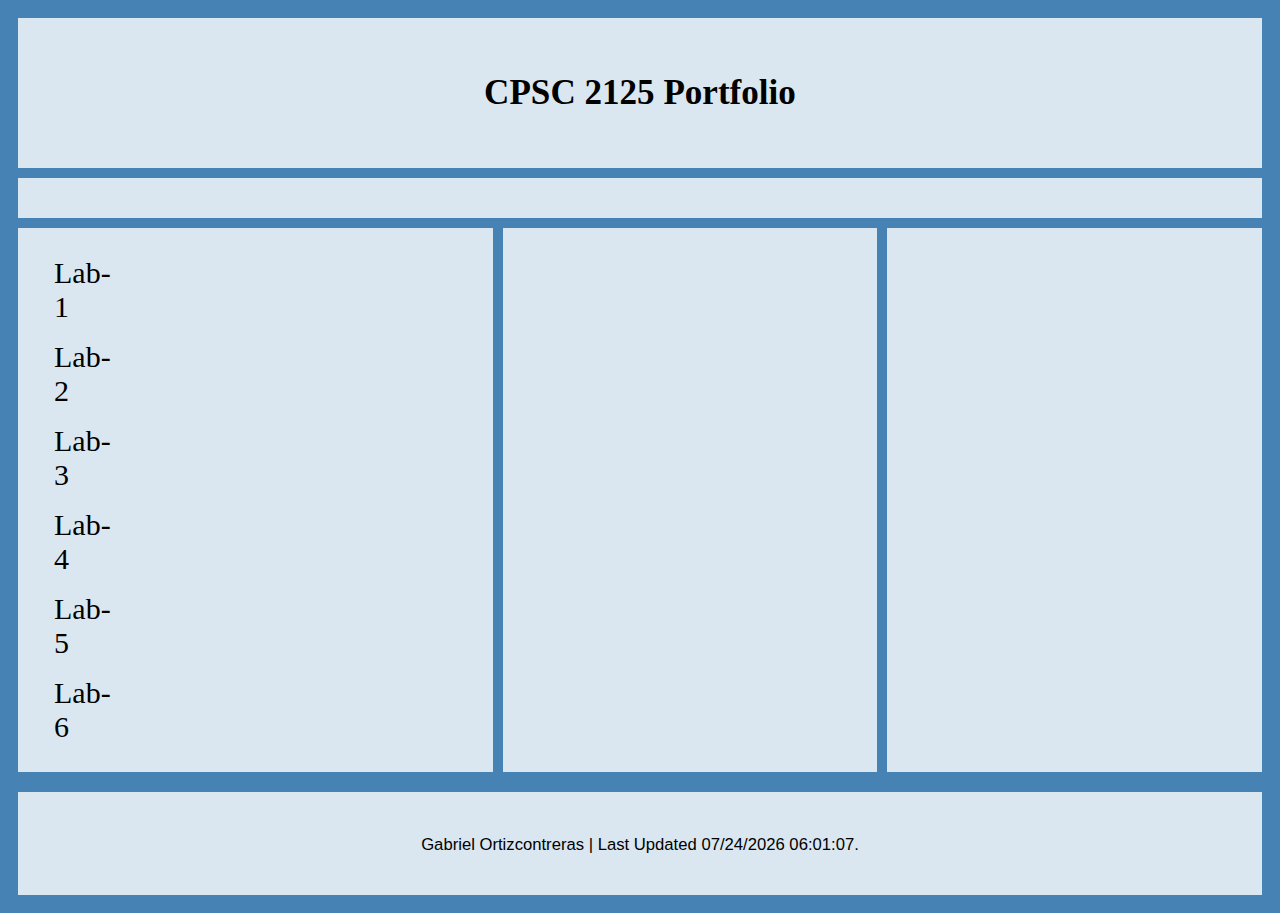
<file: index.html>
<!DOCTYPE html> 
<html>
  <head>
    <meta charset="utf-8">
    <meta name="viewport" content="width=device-width">
    <title>CPSC 2125 Portfolio</title>
    <link href="style.css" rel="stylesheet" type="text/css" />
  </head>
  <body onload="updateDate()">
  <div class="grid-container">
    <div class="grid-item header"><h3 style="text-align:center;">CPSC 2125 Portfolio</h3></div>

    <div class="grid-item nav">
      <ul>
      <li><a href="lab1.html"> Lab-1 </a> </li>
      <li><a href="lab2.html"> Lab-2 </a> </li>
      <li><a href="lab3.html"> Lab-3 </a> </li>
      <li><a href="lab4.html"> Lab-4 </a> </li>
      <li><a href="lab5.html"> Lab-5 </a> </li>
      <li><a href="lab6.html"> Lab-6 </a> </li>
      </ul>
    </div>
    <div class="grid-item item3">
      </div>
    <div class="grid-item item4">
    </div>
    <div class="grid-item item6">
    </div>
    <div class="grid-item footer">
     <p style="text-align:center;"><small> Gabriel Ortizcontreras | Last Updated <span id="demo"></span>.</small></p>


<script>
document.getElementById("demo").innerHTML = document.lastModified;
</script>
    </div>
</div>
    <script src="script.js"></script>
  </body>
</html>
</file>
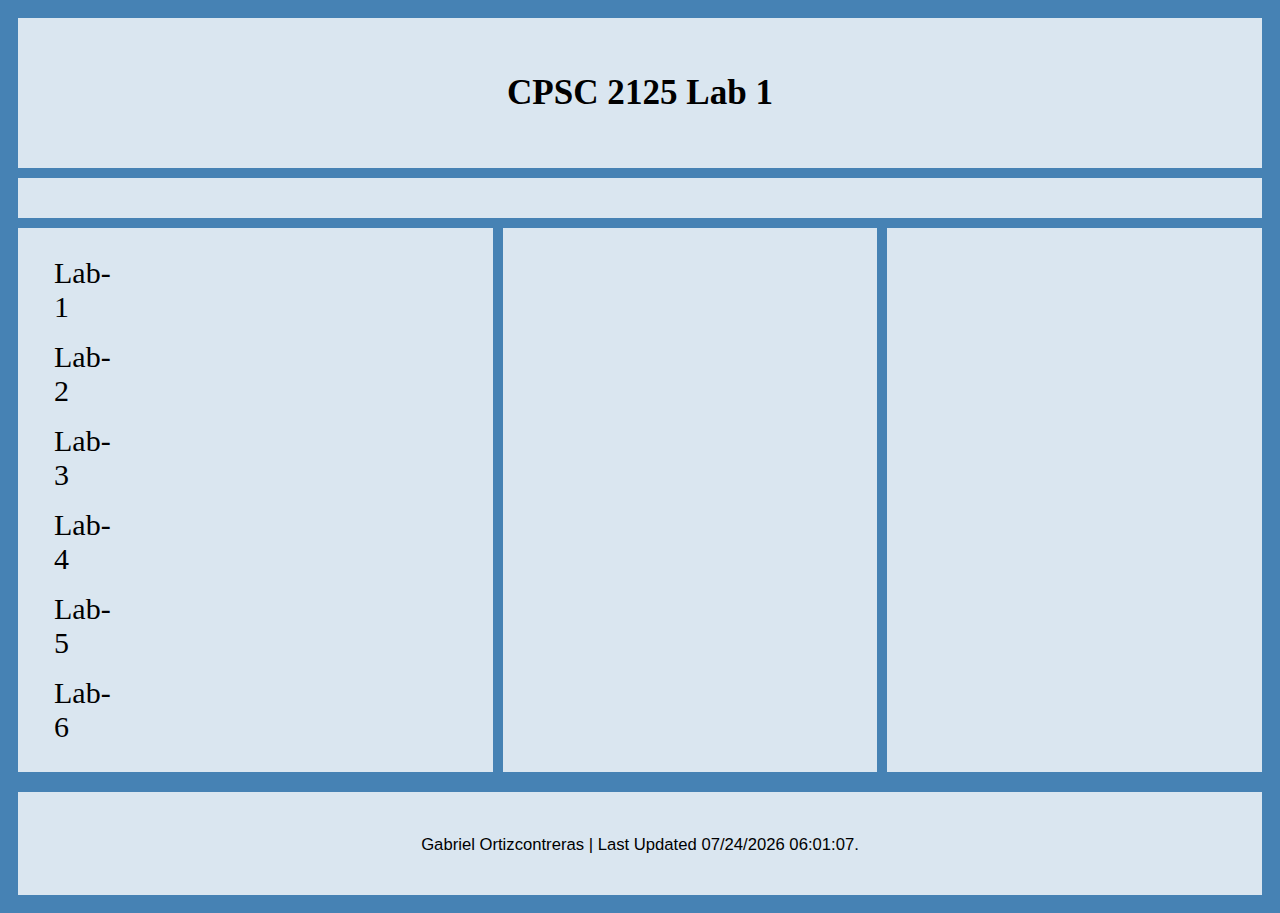
<file: lab1.html>
<!DOCTYPE html> 
<html>
  <head>
    <meta charset="utf-8">
    <meta name="viewport" content="width=device-width">
    <title>CPSC 2125 Lab 1</title>
    <link href="style.css" rel="stylesheet" type="text/css" />
  </head>
  <body>
<div class="grid-container">  
    <div class="grid-item header"><h3 style="text-align:center;">CPSC 2125 Lab 1</h3></div>
    <div class="grid-item nav">
      <ul>
      <li><a href="lab1.html"> Lab-1 </a> </li>
      <li><a href="lab2.html"> Lab-2 </a> </li>
      <li><a href="lab3.html"> Lab-3 </a> </li>
      <li><a href="lab4.html"> Lab-4 </a> </li>
      <li><a href="lab5.html"> Lab-5 </a> </li>
      <li><a href="lab6.html"> Lab-6 </a> </li>
      </ul>
    </div>
    <div class="grid-item item3">
      </div>
    <div class="grid-item item4">
    </div>
    <div class="grid-item item6">
    </div>
    <div class="grid-item footer">
    <p style="text-align:center;"><small> Gabriel Ortizcontreras | Last Updated <span id="demo"></span>.</small></p>


<script>
document.getElementById("demo").innerHTML = document.lastModified;
</script></div>
</div>
    <main>
    </main>
 <footer>
 </footer>


    <script src="script.js"></script>
  </body>
</html>
</file>
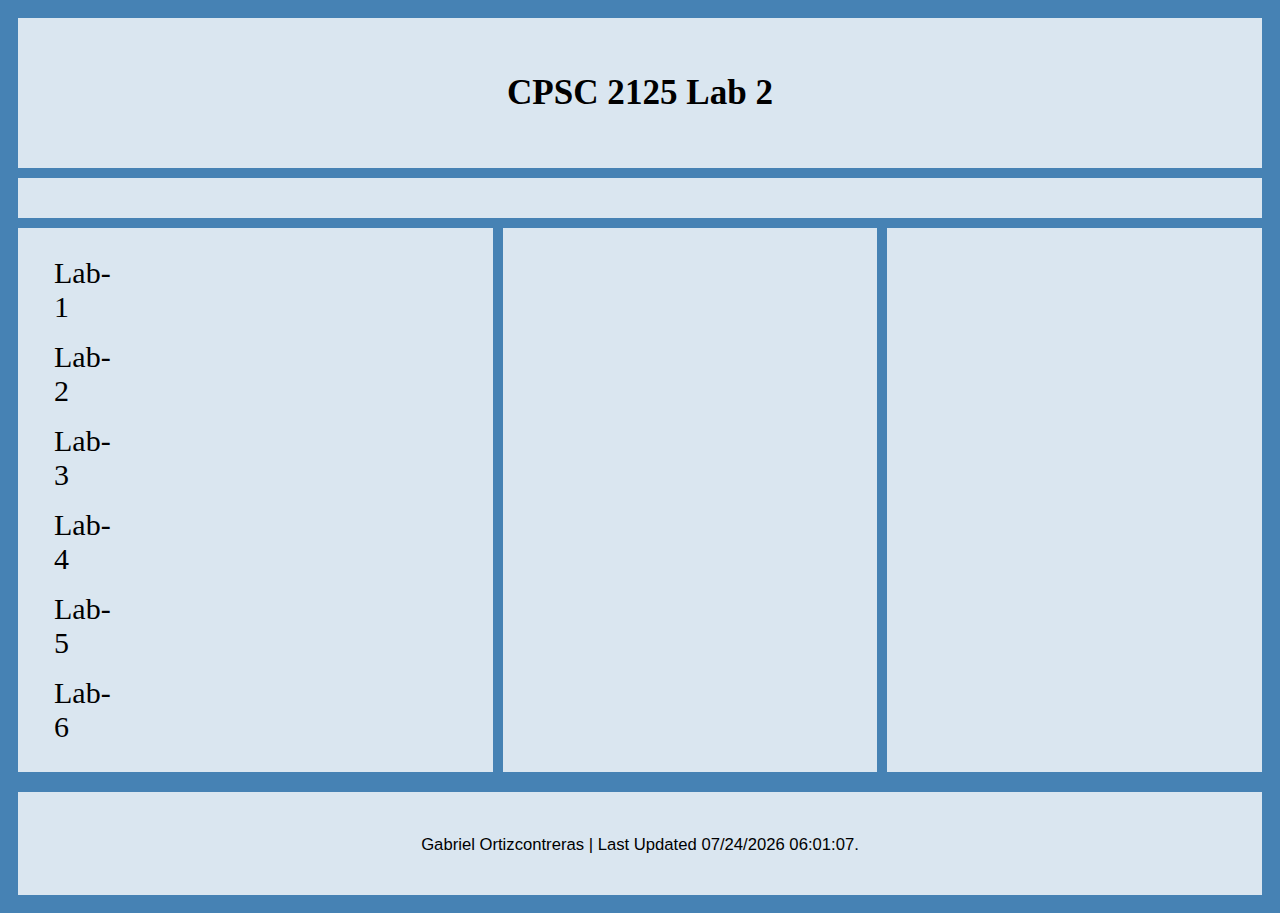
<file: lab2.html>
<!DOCTYPE html> 
<html>
  <head>
    <meta charset="utf-8">
    <meta name="viewport" content="width=device-width">
    <title>CPSC 2125 Lab 2</title>
    <link href="style.css" rel="stylesheet" type="text/css" />
  </head>
  <body>
<div class="grid-container"> 

    <div class="grid-item header"><h3 style="text-align:center;">CPSC 2125 Lab 2</h3></div>
    <div class="grid-item nav">
      <ul>
      <li><a href="lab1.html"> Lab-1 </a> </li>
      <li><a href="lab2.html"> Lab-2 </a> </li>
      <li><a href="lab3.html"> Lab-3 </a> </li>
      <li><a href="lab4.html"> Lab-4 </a> </li>
      <li><a href="lab5.html"> Lab-5 </a> </li>
      <li><a href="lab6.html"> Lab-6 </a> </li>
      </ul>
    </div>

  <div class="grid-item item3">
      </div>
    <div class="grid-item item4">
    </div>
    <div class="grid-item item6">
    </div>
    <div class="grid-item footer">
    <p style="text-align:center;"><small> Gabriel Ortizcontreras | Last Updated <span id="demo"></span>.</small></p>


<script>
document.getElementById("demo").innerHTML = document.lastModified;
</script></div>
</div>


    <script src="script.js"></script>
  </body>
</html>
</file>
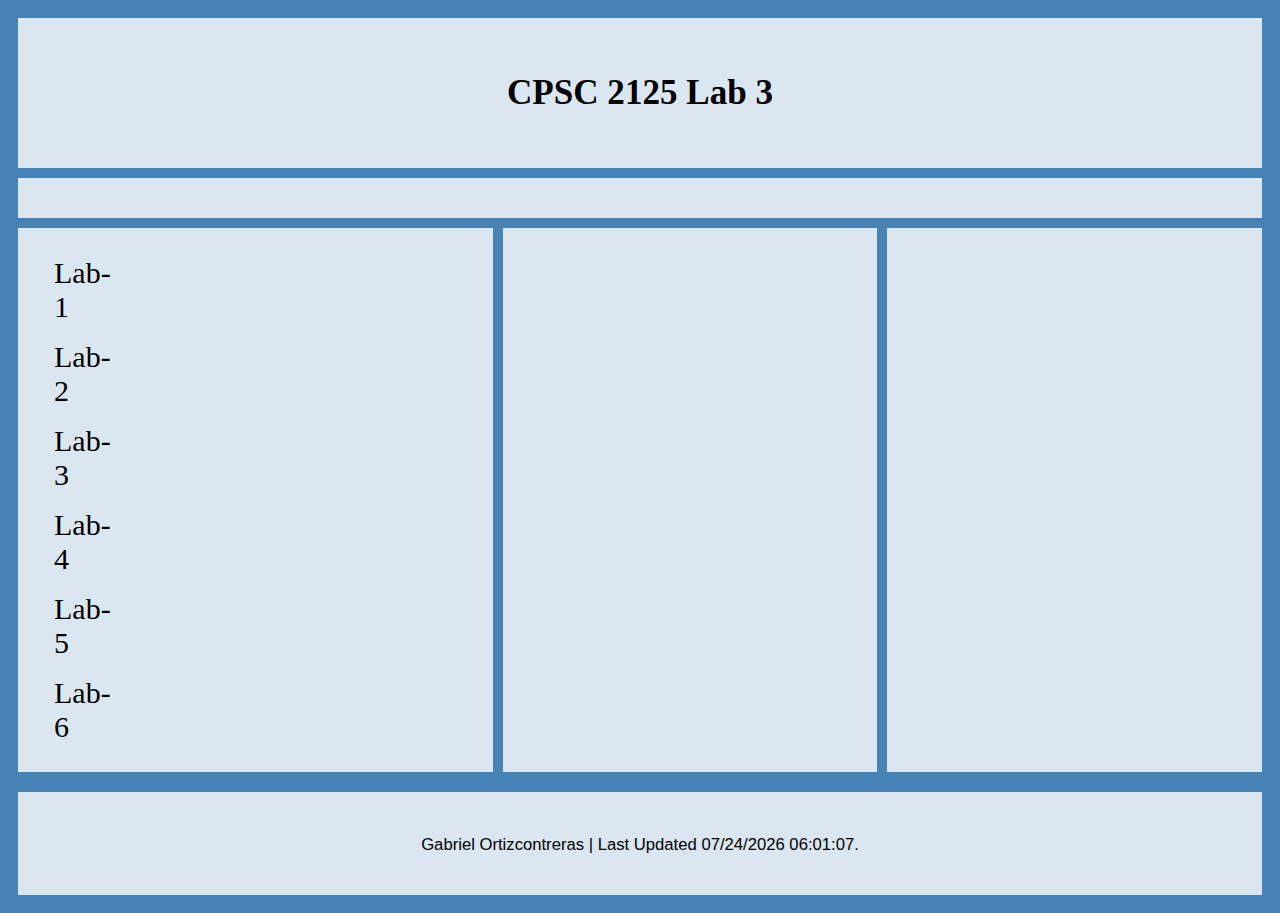
<file: lab3.html>
<!DOCTYPE html> 
<html>
  <head>
    <meta charset="utf-8">
    <meta name="viewport" content="width=device-width">
    <title>CPSC 2125 Lab 3</title>
    <link href="style.css" rel="stylesheet" type="text/css" />
  </head>
  <body>
<div class="grid-container"> 

    <div class="grid-item header"><h3 style="text-align:center;">CPSC 2125 Lab 3</h3></div>
    <div class="grid-item nav">
      <ul>
      <li><a href="lab1.html"> Lab-1 </a> </li>
      <li><a href="lab2.html"> Lab-2 </a> </li>
      <li><a href="lab3.html"> Lab-3 </a> </li>
      <li><a href="lab4.html"> Lab-4 </a> </li>
      <li><a href="lab5.html"> Lab-5 </a> </li>
      <li><a href="lab6.html"> Lab-6 </a> </li>
      </ul>
    </div>

  <div class="grid-item item3">
      </div>
    <div class="grid-item item4">
    </div>
    <div class="grid-item item6">
    </div>
    <div class="grid-item footer">
    <p style="text-align:center;"><small> Gabriel Ortizcontreras | Last Updated <span id="demo"></span>.</small></p>


<script>
document.getElementById("demo").innerHTML = document.lastModified;
</script></div>



</div>


    <script src="script.js"></script>
  </body>
</html>
</file>
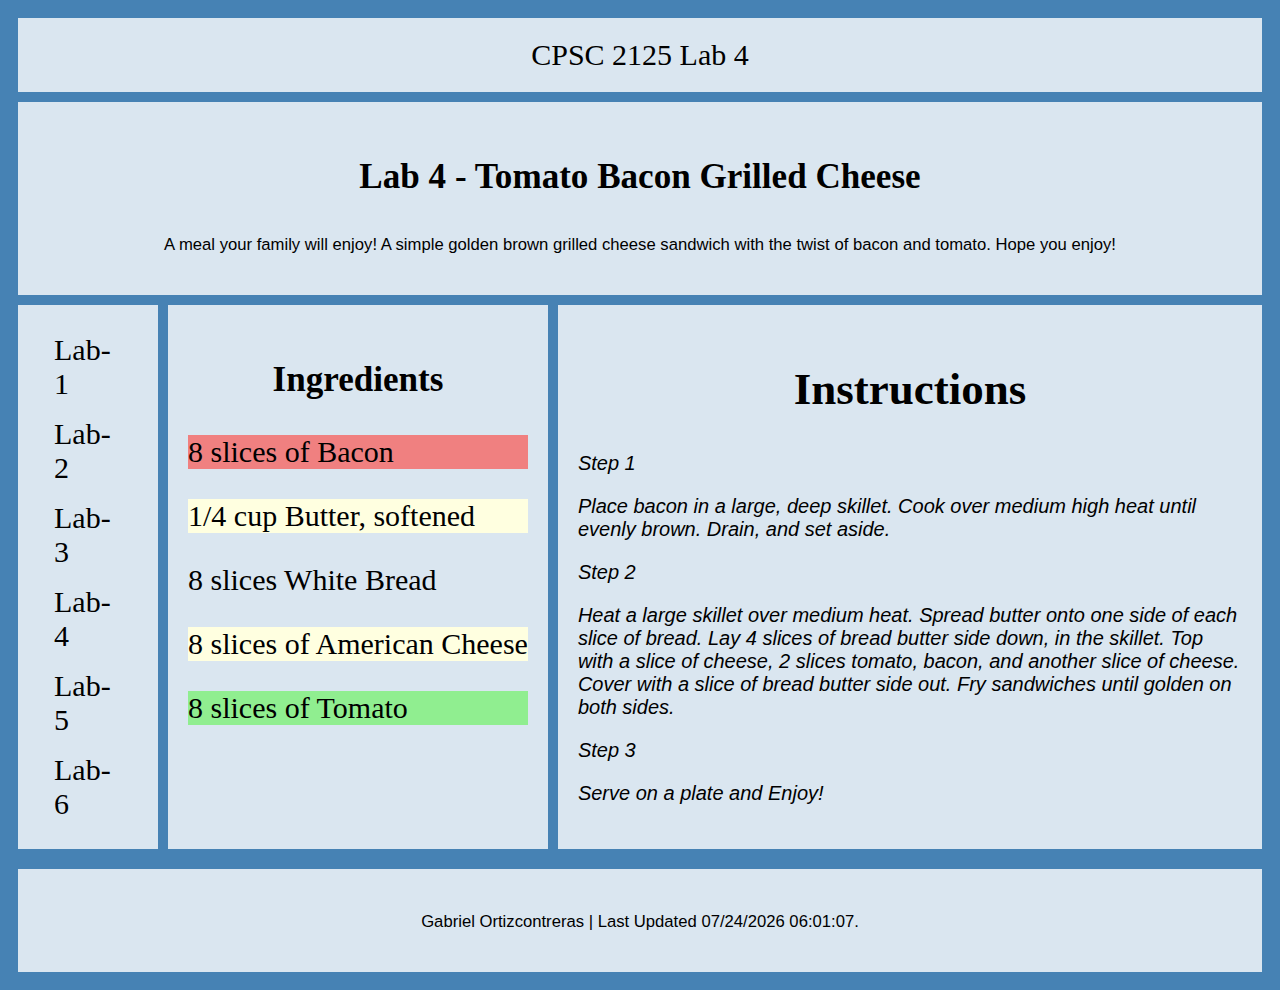
<file: lab4.html>
<!DOCTYPE html> 
<html>
  <head>
    <meta charset="utf-8">
    <meta name="viewport" content="width=device-width">
    <title> CPSC 2125 Lab 4 </title>
    <link href="style.css" rel="stylesheet" type="text/css" />
  </head>
  <body>

<div class="grid-container">
  <div class="grid-item header" style="text-align:center;">CPSC 2125 Lab 4</div>


  <div class="grid-item nav">

      <ul>
      <li><a href="lab1.html"> Lab-1 </a> </li>
      <li><a href="lab2.html"> Lab-2 </a> </li>
      <li><a href="lab3.html"> Lab-3 </a> </li>
      <li><a href="lab4.html"> Lab-4 </a> </li>
      <li><a href="lab5.html"> Lab-5 </a> </li>
      <li><a href="lab6.html"> Lab-6 </a> </li>
      </ul>
  </div>
  <div class="grid-item item3">

  <h3 style="text-align:center;"> Lab 4 - Tomato Bacon Grilled Cheese </h3>

      <p style="text-align:center;"> <small> A meal your family will enjoy! A simple golden brown grilled cheese sandwich with the twist of bacon and tomato. Hope you enjoy! </small></p>
    </div>  

  <div class="grid-item item4">
    <h3 style="text-align:center;" > Ingredients </h3>
    
    <dl id="meat"> 8 slices of Bacon </dl>
    <dl id="dairy"> 1/4 cup Butter, softened</dl>
      <dl id="other"> 8 slices White Bread </dl>
      <dl id="dairy"> 8 slices of American Cheese </dl>
      <dl id="veg"> 8 slices of Tomato </dl>
      
</div>
  <div class="grid-item item6">
    <h2 style="text-align:center;"> Instructions  </h2> 

            <p><i> Step 1 </i></p>
            <p><i> Place bacon in a large, deep skillet. Cook over medium high heat until evenly brown. Drain, and set aside. </i></p>
            <p><i> Step 2 </i></p>
            <p><i> Heat a large skillet over medium heat. Spread butter onto one side of each slice of bread. Lay 4 slices of bread butter side down, in the skillet. Top with a slice of cheese, 2 slices tomato, bacon, and another slice of cheese. Cover with a slice of bread butter side out. Fry sandwiches until golden on both sides. </i> </p>
            <p><i> Step 3 </i> </p>
            <p><i> Serve on a plate and Enjoy! </i> </p>

  </div>

  <div class="grid-item footer">
  <p style="text-align:center;"><small> Gabriel Ortizcontreras | Last Updated <span id="demo"></span>.</small></p>


<script>
document.getElementById("demo").innerHTML = document.lastModified;
</script></div>
</div>

    <script src="script.js"></script>
  </div>
  </body>
</html>
</file>
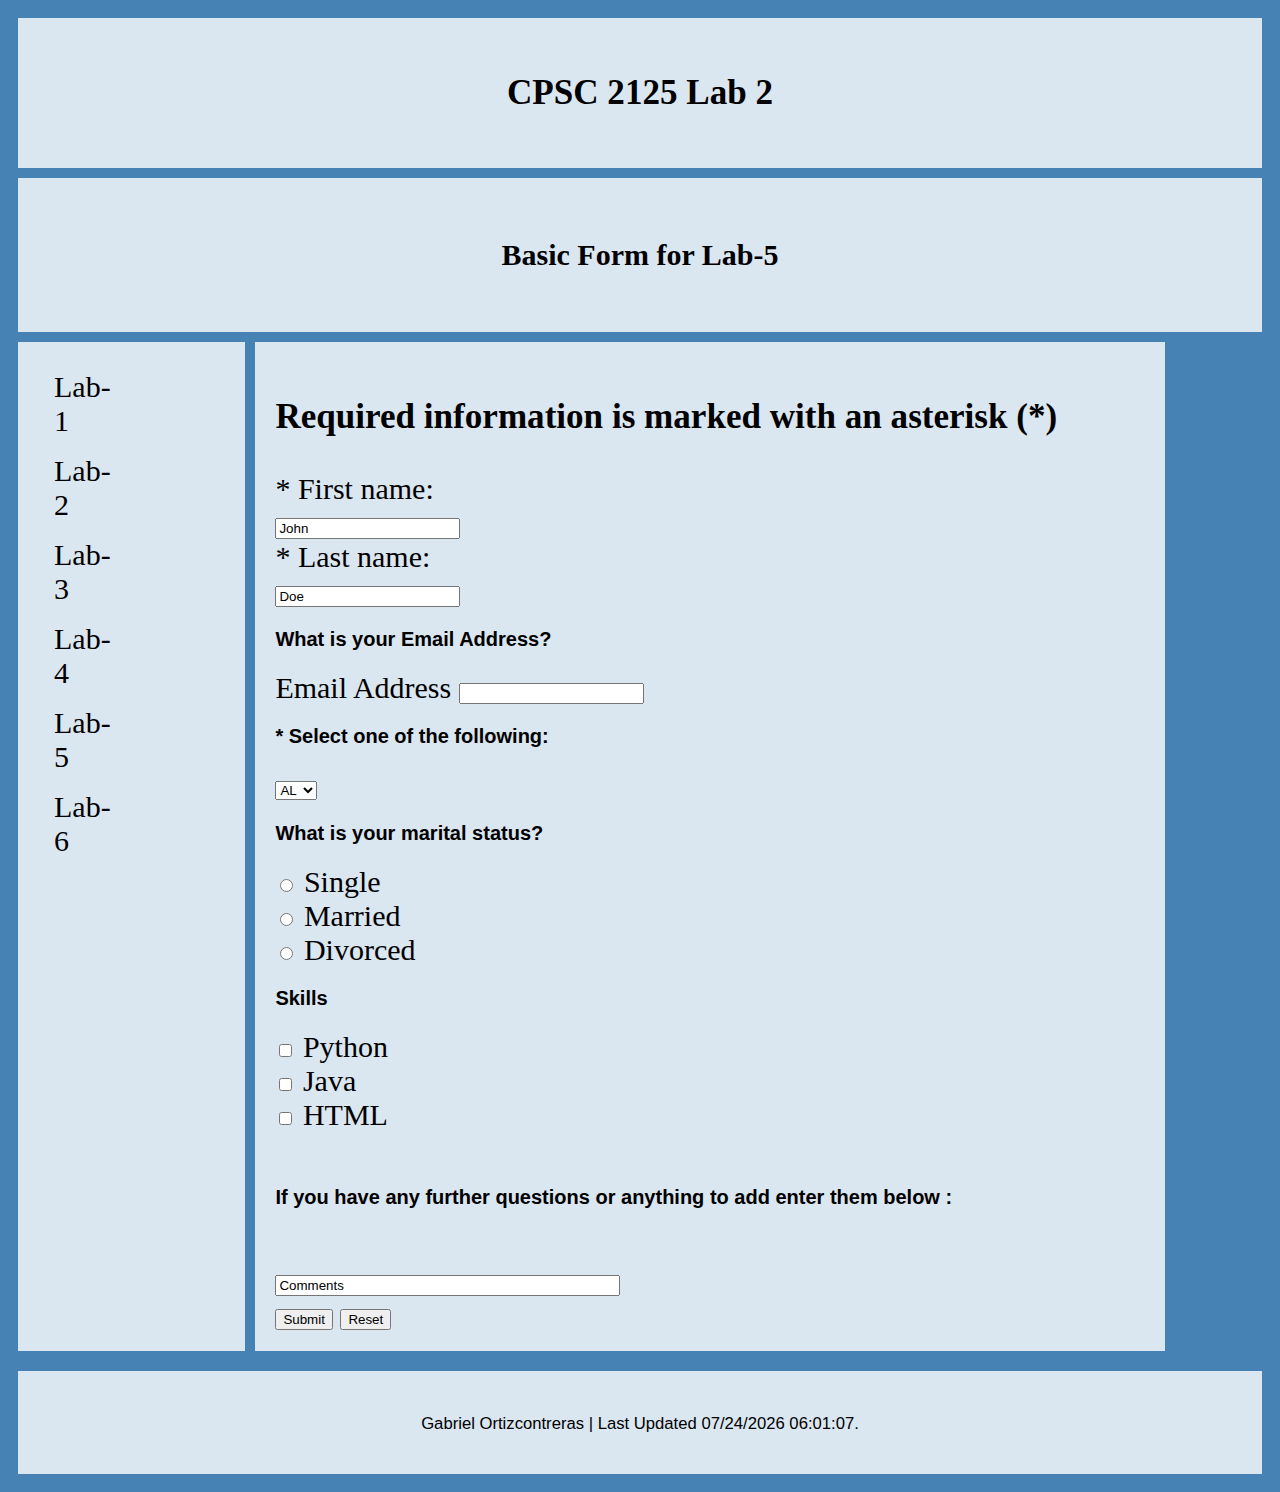
<file: lab5.html>
<!DOCTYPE html>
<html>

<head>
	<meta charset="utf-8">
	<meta name="viewport" content="width=device-width">
	<title>CPSC 2125 Lab 2</title>
	<link href="style.css" rel="stylesheet" type="text/css" />
</head>

<body onload="updateDate()">
<div class="grid-container">

	<div class="grid-item header">
		<h3 style="text-align:center;">CPSC 2125 Lab 2</h3>
		</div>
	<div class="grid-item nav">
		<ul>
			<li><a href="lab1.html"> Lab-1 </a> </li>
			<li><a href="lab2.html"> Lab-2 </a> </li>
			<li><a href="lab3.html"> Lab-3 </a> </li>
			<li><a href="lab4.html"> Lab-4 </a> </li>
			<li><a href="lab5.html"> Lab-5 </a> </li>
      <li><a href="lab6.html"> Lab-6 </a> </li>
		</ul>
		</div>

	<div class="grid-item item3">
		<h4 style="text-align:center;"> Basic Form for Lab-5 </h4>
		</div>
	<div class="grid-item item4">
		<h3>Required information is marked with an asterisk (*)</h3>

	    <form action="https://www.youtube.com/watch?v=FBFruf9gnZ8&list=PLeOTBrUgeayw009mqU8urXd9MJsLvX8de&index=17" method="post">

		  <label for="fname">* First name:</label><br>
      <input type="text" id="fname" name="fname" value="John"><br>
      <label for="lname">* Last name:</label><br>
      <input type="text" id="lname" name="lname" value="Doe">
	
      <p><strong> What is your Email Address? </strong></p>
      <label for="email"> Email Address </label>
      <input type="email" id="email" name="email">

      <p><strong> * Select one of the following: </strong> </p>

      <select id="State">
      <option>AL</option>
      <option>FL</option>
      <option>GA</option>
      </select>


      <p><strong>What is your marital status?</strong></p>

      <input type="radio" id="single" name="maritalstatus" value="single">
      <label for="single">Single</label><br>
      <input type="radio" id="married" name="maritalstatus" value="married">
      <label for="married">Married</label><br>
      <input type="radio" id="divorced" name="maritalstatus" value="divorced">
      <label for="divorced">Divorced</label>

      <p><strong>Skills</strong></p>

      <input type="checkbox" id="skill1" name="skill1" value="Python">
      <label for="skill1"> Python </label><br>
      <input type="checkbox" id="skill2" name="skill2" value="Java">
      <label for="skill2"> Java </label><br>
      <input type="checkbox" id="skill3" name="skill3" value="HTML">
      <label for="skill3"> HTML </label><br><br>

      <p><strong> If you have any further questions or anything to add enter them below : </strong> </p>
    <br>
    <input type="text" value="Comments" size="40">
    <br>

    <input type="submit" value="Submit">
    <input type="reset">

     </form>

    </div>


  <div class="grid-item footer">
    <p style="text-align:center;"><small> Gabriel Ortizcontreras | Last Updated <span id="demo"></span>.</small></p>
  </div>
  </div>
    <script src="script.js"></script>
  </body>
  
</html>
</file>
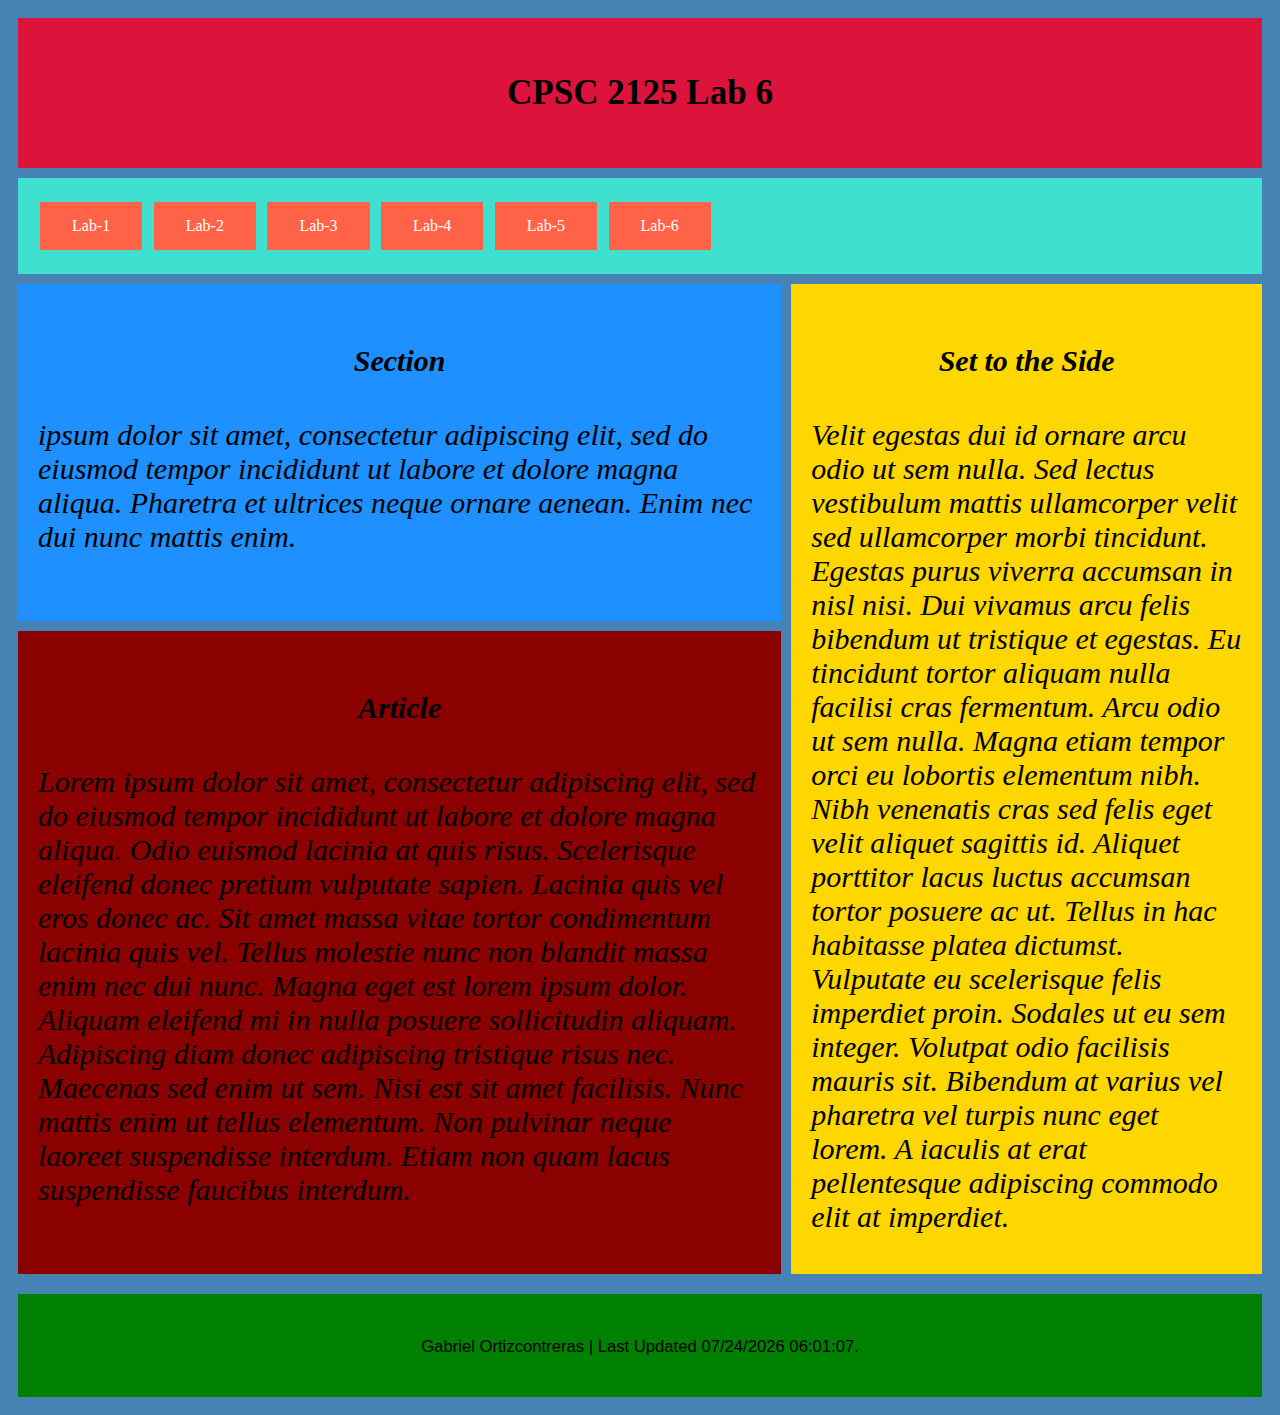
<file: lab6.html>
<!DOCTYPE html> 
<html>
  <head>
    <link rel="stylesheet" href="lab6.css">
    <meta charset="utf-8">
    <meta name="viewport" content="width=device-width">
    <title>CPSC 2125 Lab 6</title>
  </head>
  <body>
<div class="grid-container">  
    <div class="grid-item header"><h3 style="text-align:center;">CPSC 2125 Lab 6</h3></div>
    <div class="grid-item nav">
      <link rel="stylesheet" href="lab6.css">
      <ul>
      <li><a href="lab1.html" class="button"> Lab-1 </a> </li>
      <li><a href="lab2.html" class="button"> Lab-2 </a> </li>
      <li><a href="lab3.html" class="button"> Lab-3 </a> </li>
      <li><a href="lab4.html" class="button"> Lab-4 </a> </li>
      <li><a href="lab5.html" class="button"> Lab-5 </a> </li>
      <li><a href="lab6.html" class="button"> Lab-6 </a> </li>
      </ul>
    </div>
    <div class="grid-item aside">
      <p><i> <h4 style="text-align:center;"> Set to the Side </h4>  Velit egestas dui id ornare arcu odio ut sem nulla. Sed lectus vestibulum mattis ullamcorper velit sed ullamcorper morbi tincidunt. Egestas purus viverra accumsan in nisl nisi. Dui vivamus arcu felis bibendum ut tristique et egestas. Eu tincidunt tortor aliquam nulla facilisi cras fermentum. Arcu odio ut sem nulla. Magna etiam tempor orci eu lobortis elementum nibh. Nibh venenatis cras sed felis eget velit aliquet sagittis id. Aliquet porttitor lacus luctus accumsan tortor posuere ac ut. Tellus in hac habitasse platea dictumst. Vulputate eu scelerisque felis imperdiet proin. Sodales ut eu sem integer. Volutpat odio facilisis mauris sit. Bibendum at varius vel pharetra vel turpis nunc eget lorem. A iaculis at erat pellentesque adipiscing commodo elit at imperdiet. </i></p>

      </div>
    <div class="grid-item item4">
      <p><i> <h4 style="text-align:center;"> Section </h4> ipsum dolor sit amet, consectetur adipiscing elit, sed do eiusmod tempor incididunt ut labore et dolore magna aliqua. Pharetra et ultrices neque ornare aenean. Enim nec dui nunc mattis enim. </i></p>
    </div>
    <div class="grid-item article">
      <p><i> <h4 style="text-align:center;"> Article </h4> Lorem ipsum dolor sit amet, consectetur adipiscing elit, sed do eiusmod tempor incididunt ut labore et dolore magna aliqua. Odio euismod lacinia at quis risus. Scelerisque eleifend donec pretium vulputate sapien. Lacinia quis vel eros donec ac. Sit amet massa vitae tortor condimentum lacinia quis vel. Tellus molestie nunc non blandit massa enim nec dui nunc. Magna eget est lorem ipsum dolor. Aliquam eleifend mi in nulla posuere sollicitudin aliquam. Adipiscing diam donec adipiscing tristique risus nec. Maecenas sed enim ut sem. Nisi est sit amet facilisis. Nunc mattis enim ut tellus elementum. Non pulvinar neque laoreet suspendisse interdum. Etiam non quam lacus suspendisse faucibus interdum. </i></p>
    </div>
    <div class="grid-item footer">
    <p style="text-align:center;"><small> Gabriel Ortizcontreras | Last Updated <span id="demo"></span>.</small></p>


<script>
document.getElementById("demo").innerHTML = document.lastModified;
</script></div>
</div>
    <main>
    </main>
 <footer>
 </footer>


    <script src="script.js"></script>
  </body>
</html>
</file>
<file: style.css>
body {
  background-color: steelblue;
}
h1 {
  color: black;
  text-align: center;
}


p {
  font-family: Verdana, Geneva, Tahoma, sans-serif;
  font-size: 20px;
}

ol{
}

ul {
  list-style-type: none;
  margin: 0;
  padding: 0;
  width: 100px;
  background-color: transparent;
}


li a {
  display: block;
  color: black;
  padding: 8px 16px;
  text-decoration: none;
}

li a:hover {
  background-color: steelblue;
  color: black; 
}

.grid-container {
  display: grid;
  grid-gap: 10px;
  background-color: transparent;
  padding: 10px;
}

.grid-item {
  background-color: rgba(255, 255, 255, 0.8);
  text-align: left;
  padding: 20px;
  font-size: 30px;
}


.header {
  grid-column: 1 / span 3;
  grid-row: 1;
}

.item3 {
  grid-column: 1 / span 3;
  grid-row: 2 / span 2;
}

#meat{
  background-color: lightcoral;
}

#veg{
  background-color: lightgreen;
}

#dairy{
  background-color: lightyellow;
}

.footer {
  grid-column: 1 / span 3;
  grid-row: 6;
}
</file>
<file: lab6.css>
body {
  background-color: steelblue;
}
h1 {
  color: black;
  text-align: center;
}


p {
  font-family: Verdana, Geneva, Tahoma, sans-serif;
  font-size: 20px;
}

ul {
  list-style-type: none;
  margin: 0;
  padding: 0;
  overflow: hidden;
  background-color: transparent;
}

.button {
  background-color: tomato;
  border: none;
  color: white;
  padding: 15px 32px;
  text-align: center;
  text-decoration: none;
  display: inline-block;
  font-size: 16px;
  margin: 4px 2px;
  cursor: pointer;
}

li {
  display: inline;
}

li a {
  display: inline-block;
  color: black;
}

li a:hover {
  background-color: steelblue;
  color: black; 
}


.grid-container {
  display: grid;
  grid-gap: 10px;
  background-color: transparent;
  padding: 10px;
}

.grid-item {
  background-color: rgba(255, 255, 255, 0.8);
  text-align: left;
  padding: 20px;
  font-size: 30px;
}


.header {
  grid-column: 1 / span 3;
  grid-row: 1;
  background-color: crimson;
}

.item4 {
  grid-column: 1 / span 2;
  grid-row: 3;
  background-color: dodgerblue;
}

.aside {
  grid-column: 3;
  grid-row: 3 / span 2;
  background-color: gold;
}

.article{
  grid-column: 1 / span 2;
  grid-row: 4;
  background-color: darkred;
}

.nav{
  grid-column: 1 / span 3;
  grid-row: 2;
  background-color: turquoise;
}

.footer {
  grid-column: 1 / span 3;
  grid-row: 6;
  background-color: green;
}
</file>
